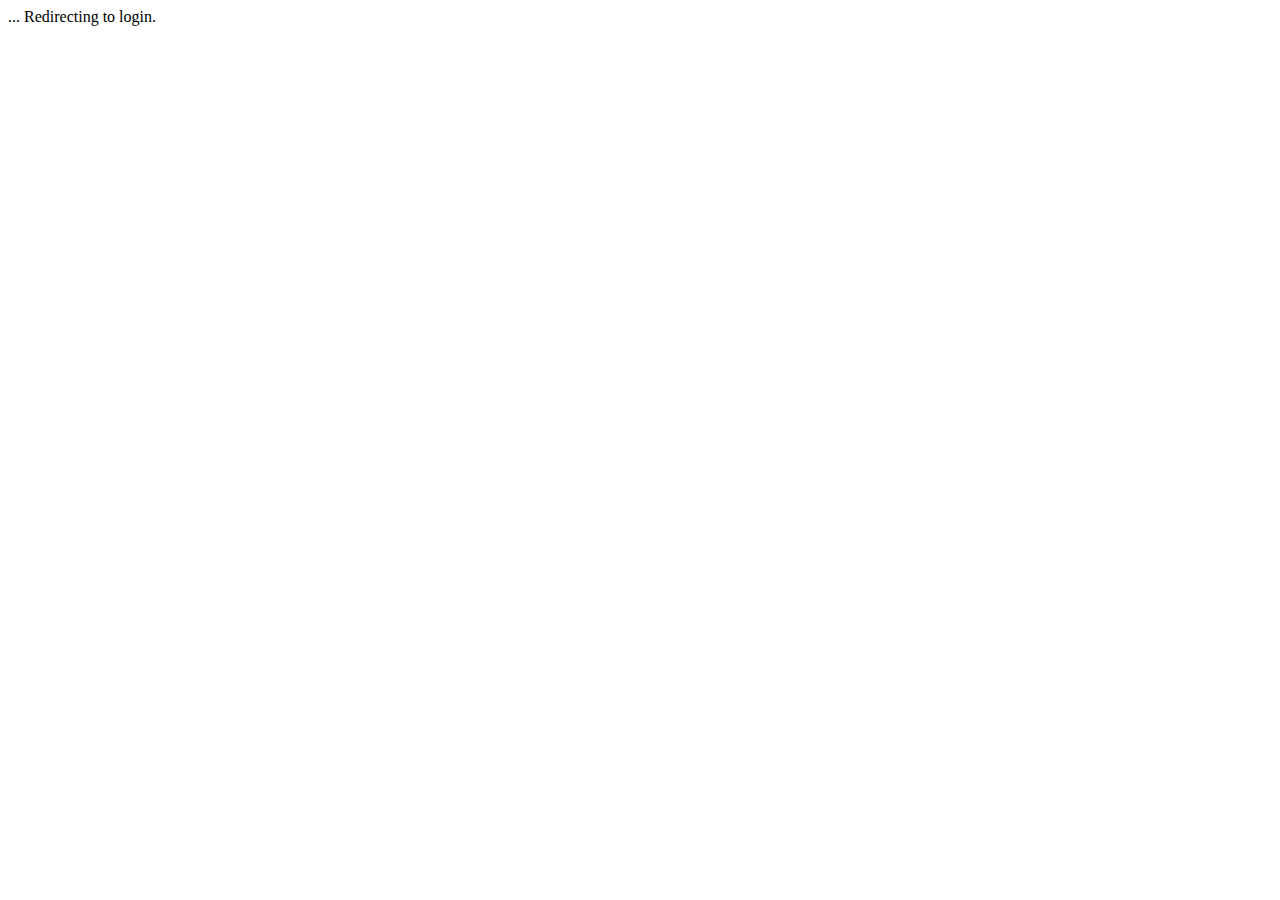
<file: index.html>
﻿<!DOCTYPE html>
<html xmlns="http://www.w3.org/1999/xhtml">
<head>
    <title>POTR</title>
    <meta http-equiv="refresh" content="0; url=login.php" />
</head>
<body>
    ... Redirecting to login.
</body>
</html>
</file>
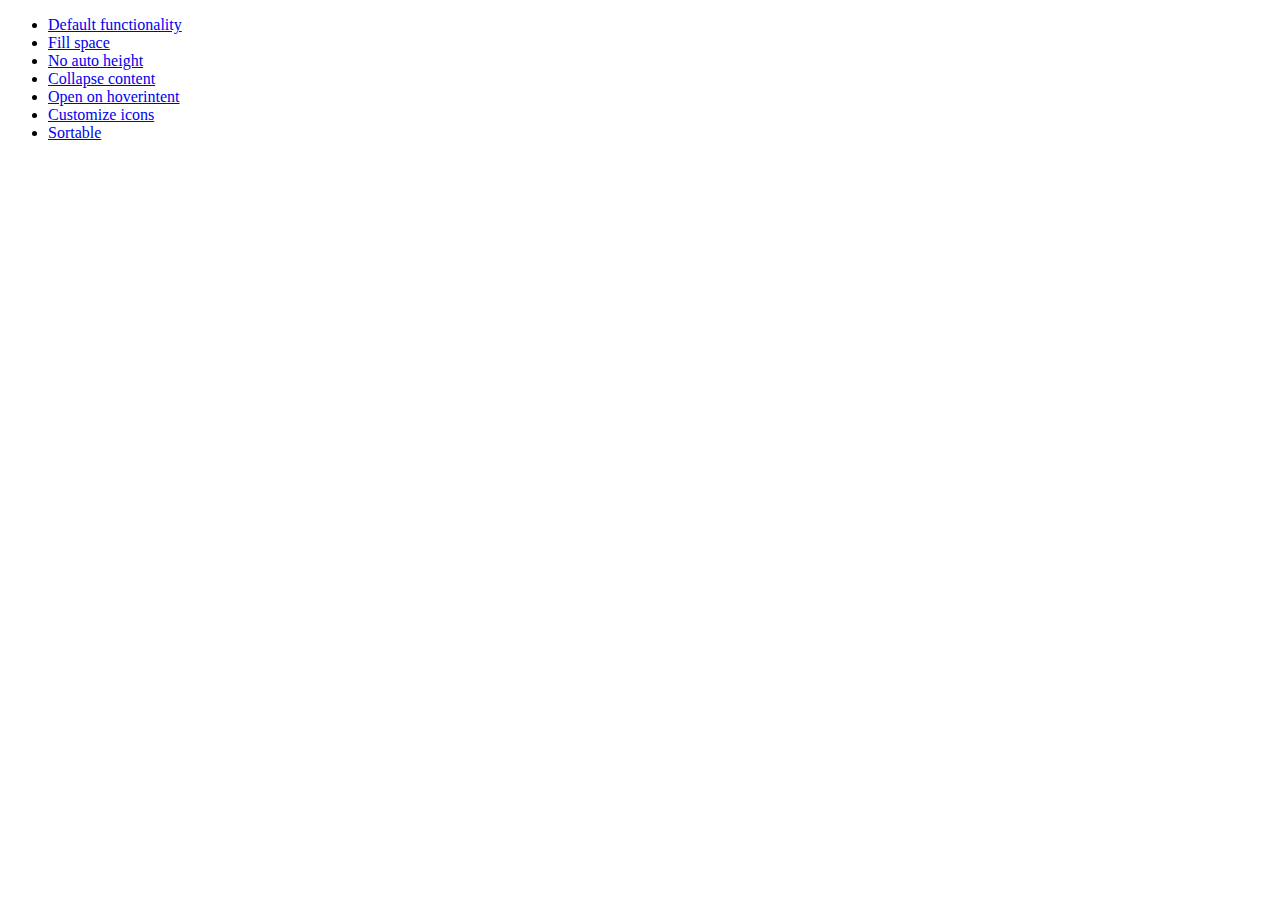
<file: scripts/jquery-ui-1.10.3/demos/accordion/index.html>
<!doctype html>
<html lang="en">
<head>
	<meta charset="utf-8">
	<title>jQuery UI Accordion Demos</title>
</head>
<body>

<ul>
	<li><a href="default.html">Default functionality</a></li>
	<li><a href="fillspace.html">Fill space</a></li>
	<li><a href="no-auto-height.html">No auto height</a></li>
	<li><a href="collapsible.html">Collapse content</a></li>
	<li><a href="hoverintent.html">Open on hoverintent</a></li>
	<li><a href="custom-icons.html">Customize icons</a></li>
	<li><a href="sortable.html">Sortable</a></li>
</ul>

</body>
</html>
</file>
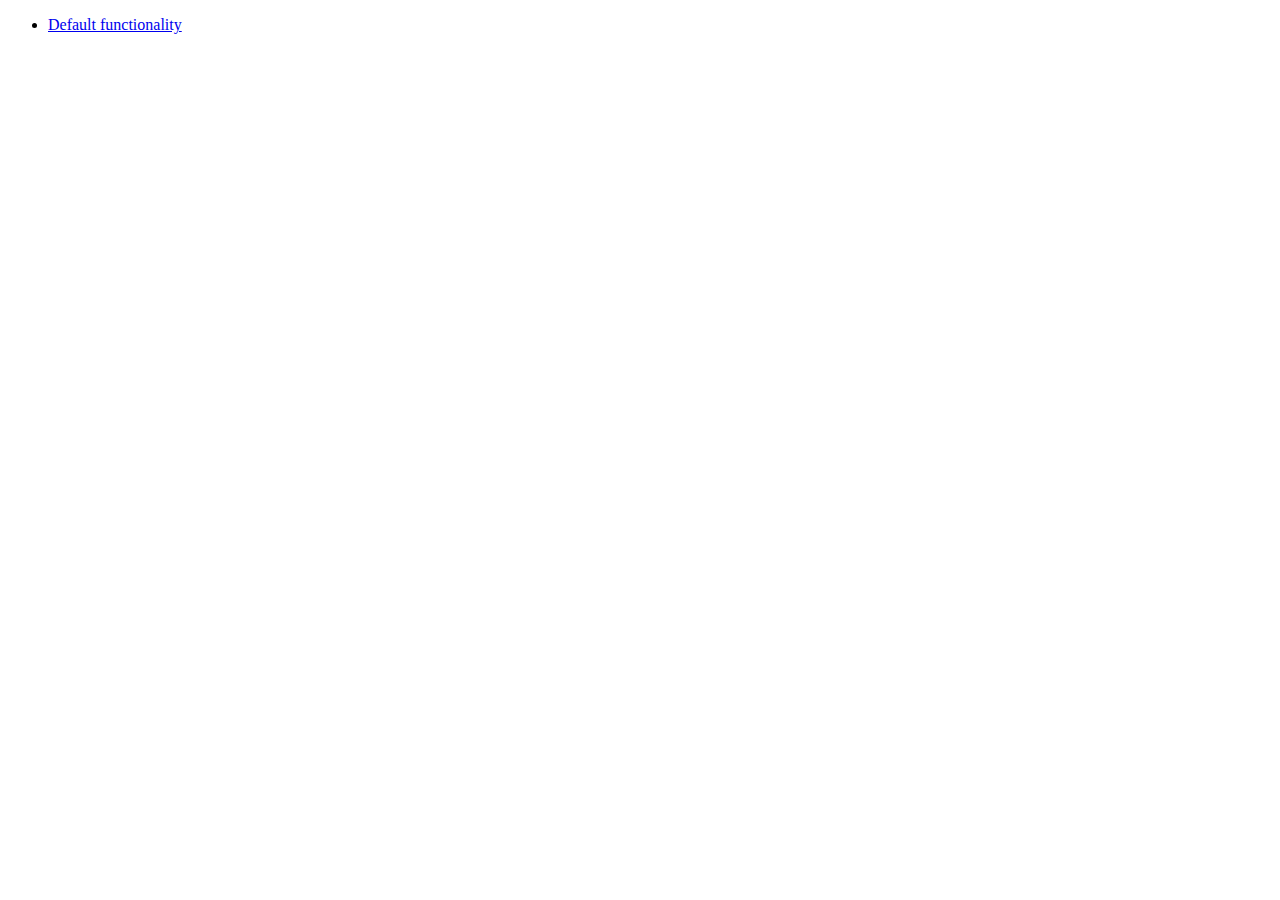
<file: scripts/jquery-ui-1.10.3/demos/addClass/index.html>
<!doctype html>
<html lang="en">
<head>
	<meta charset="utf-8">
	<title>jQuery UI Effects Demos</title>
</head>
<body>

<ul>
	<li><a href="default.html">Default functionality</a></li>
</ul>

</body>
</html>
</file>
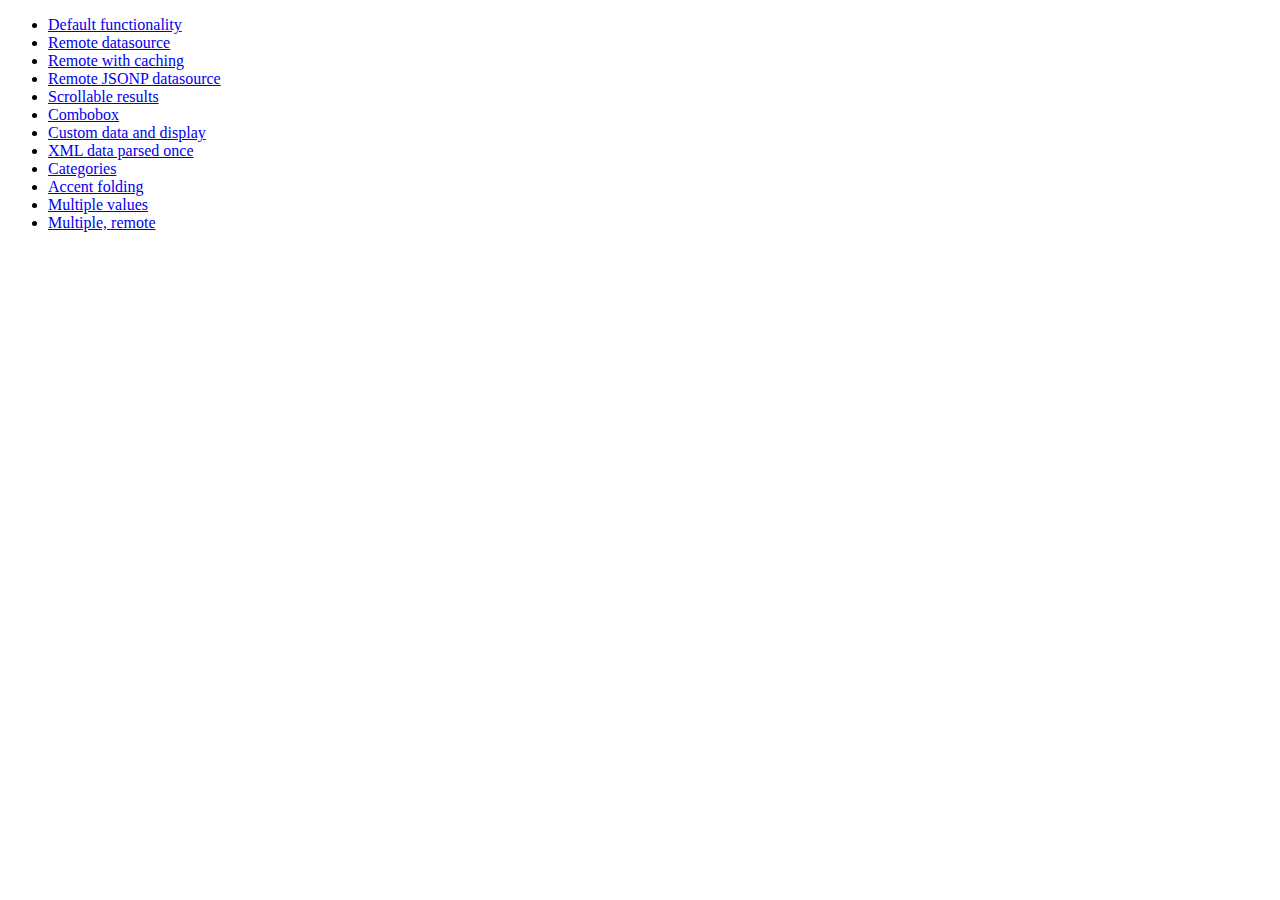
<file: scripts/jquery-ui-1.10.3/demos/autocomplete/index.html>
<!doctype html>
<html lang="en">
<head>
	<meta charset="utf-8">
	<title>jQuery UI Autocomplete Demos</title>
</head>
<body>

<ul>
	<li><a href="default.html">Default functionality</a></li>
	<li><a href="remote.html">Remote datasource</a></li>
	<li><a href="remote-with-cache.html">Remote with caching</a></li>
	<li><a href="remote-jsonp.html">Remote JSONP datasource</a></li>
	<li><a href="maxheight.html">Scrollable results</a></li>
	<li><a href="combobox.html">Combobox</a></li>
	<li><a href="custom-data.html">Custom data and display</a></li>
	<li><a href="xml.html">XML data parsed once</a></li>
	<li><a href="categories.html">Categories</a></li>
	<li><a href="folding.html">Accent folding</a></li>
	<li><a href="multiple.html">Multiple values</a></li>
	<li><a href="multiple-remote.html">Multiple, remote</a></li>
</ul>

</body>
</html>
</file>
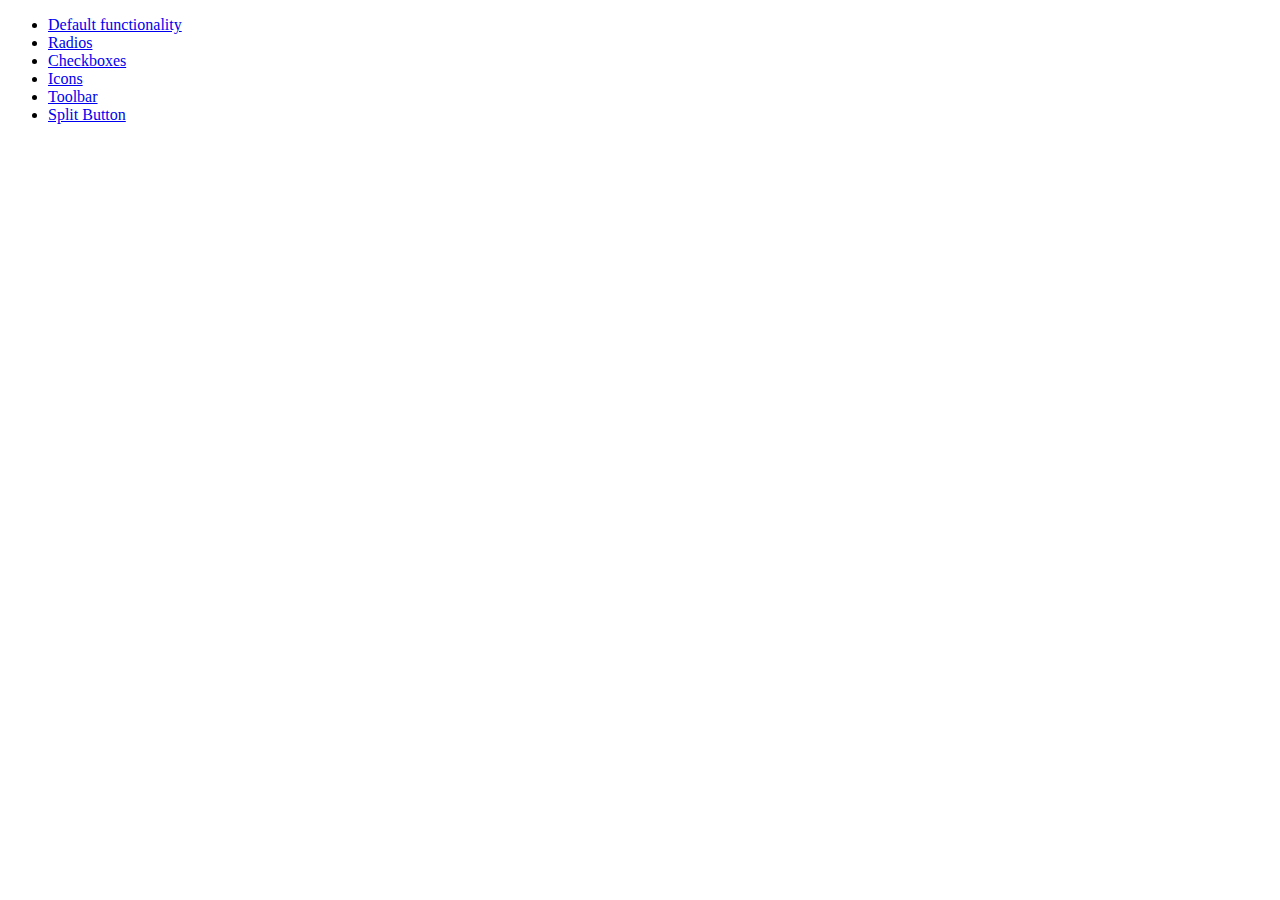
<file: scripts/jquery-ui-1.10.3/demos/button/index.html>
<!doctype html>
<html lang="en">
<head>
	<meta charset="utf-8">
	<title>jQuery UI Button Demos</title>
</head>
<body>

<ul>
	<li><a href="default.html">Default functionality</a></li>
	<li><a href="radio.html">Radios</a></li>
	<li><a href="checkbox.html">Checkboxes</a></li>
	<li><a href="icons.html">Icons</a></li>
	<li><a href="toolbar.html">Toolbar</a></li>
	<li><a href="splitbutton.html">Split Button</a></li>
</ul>

</body>
</html>
</file>
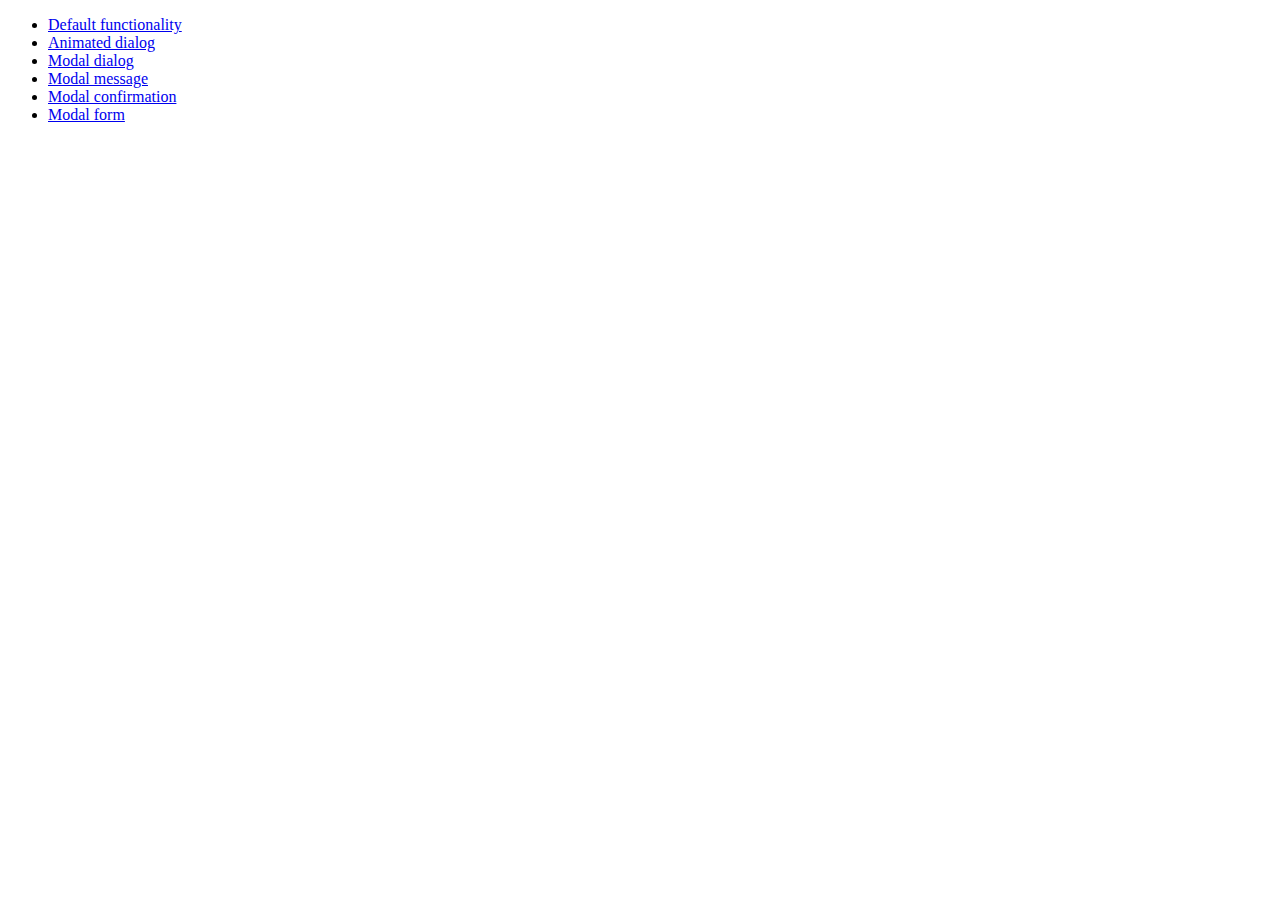
<file: scripts/jquery-ui-1.10.3/demos/dialog/index.html>
<!doctype html>
<html lang="en">
<head>
	<meta charset="utf-8">
	<title>jQuery UI Dialog Demos</title>
</head>
<body>

<ul>
	<li><a href="default.html">Default functionality</a></li>
	<li><a href="animated.html">Animated dialog</a></li>
	<li><a href="modal.html">Modal dialog</a></li>
	<li><a href="modal-message.html">Modal message</a></li>
	<li><a href="modal-confirmation.html">Modal confirmation</a></li>
	<li><a href="modal-form.html">Modal form</a></li>
</ul>

</body>
</html>
</file>
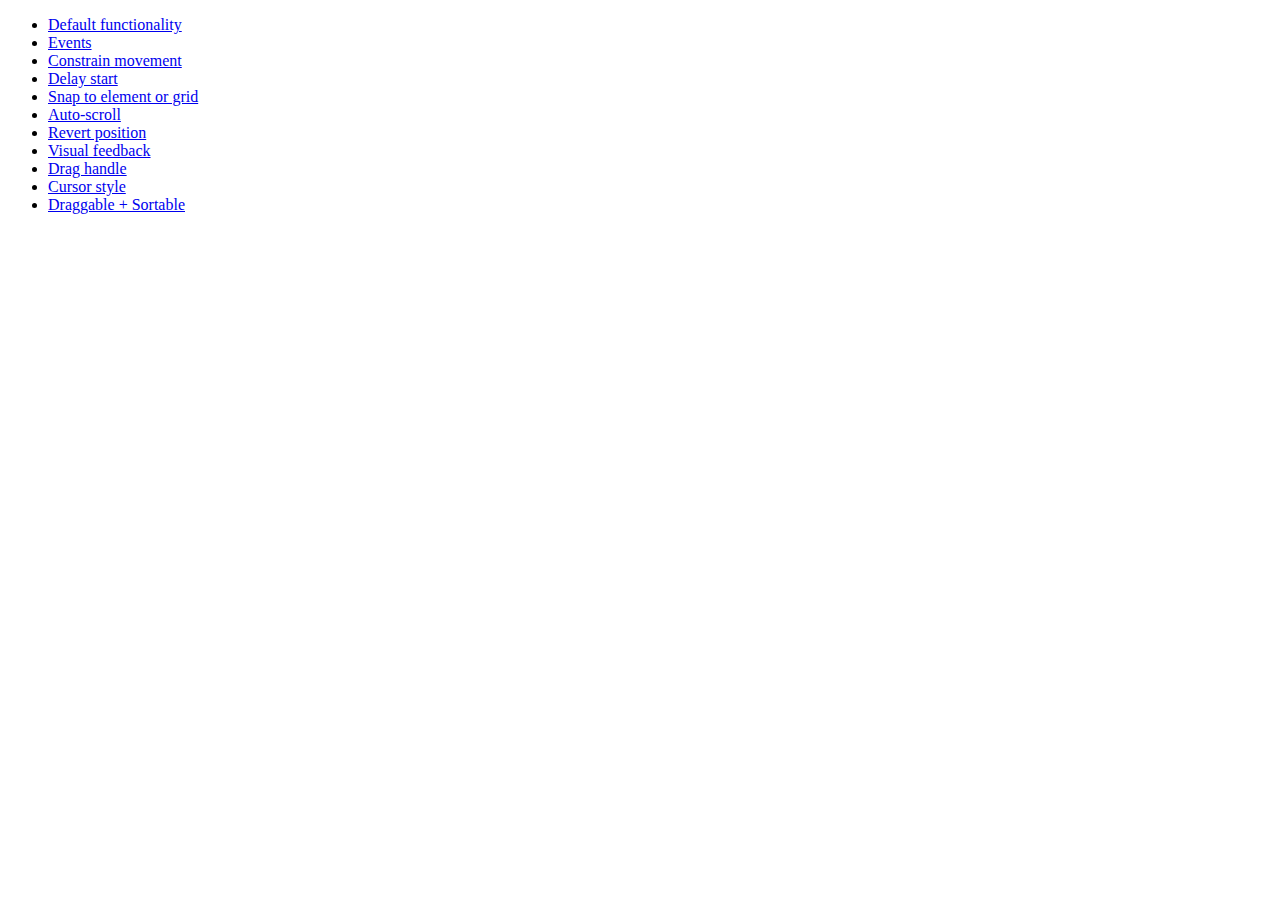
<file: scripts/jquery-ui-1.10.3/demos/draggable/index.html>
<!doctype html>
<html lang="en">
<head>
	<meta charset="utf-8">
	<title>jQuery UI Draggable Demos</title>
</head>
<body>

<ul>
	<li><a href="default.html">Default functionality</a></li>
	<li><a href="events.html">Events</a></li>
	<li><a href="constrain-movement.html">Constrain movement</a></li>
	<li><a href="delay-start.html">Delay start</a></li>
	<li><a href="snap-to.html">Snap to element or grid</a></li>
	<li><a href="scroll.html">Auto-scroll</a></li>
	<li><a href="revert.html">Revert position</a></li>
	<li><a href="visual-feedback.html">Visual feedback</a></li>
	<li><a href="handle.html">Drag handle</a></li>
	<li><a href="cursor-style.html">Cursor style</a></li>
	<li><a href="sortable.html">Draggable + Sortable</a></li>
</ul>

</body>
</html>
</file>
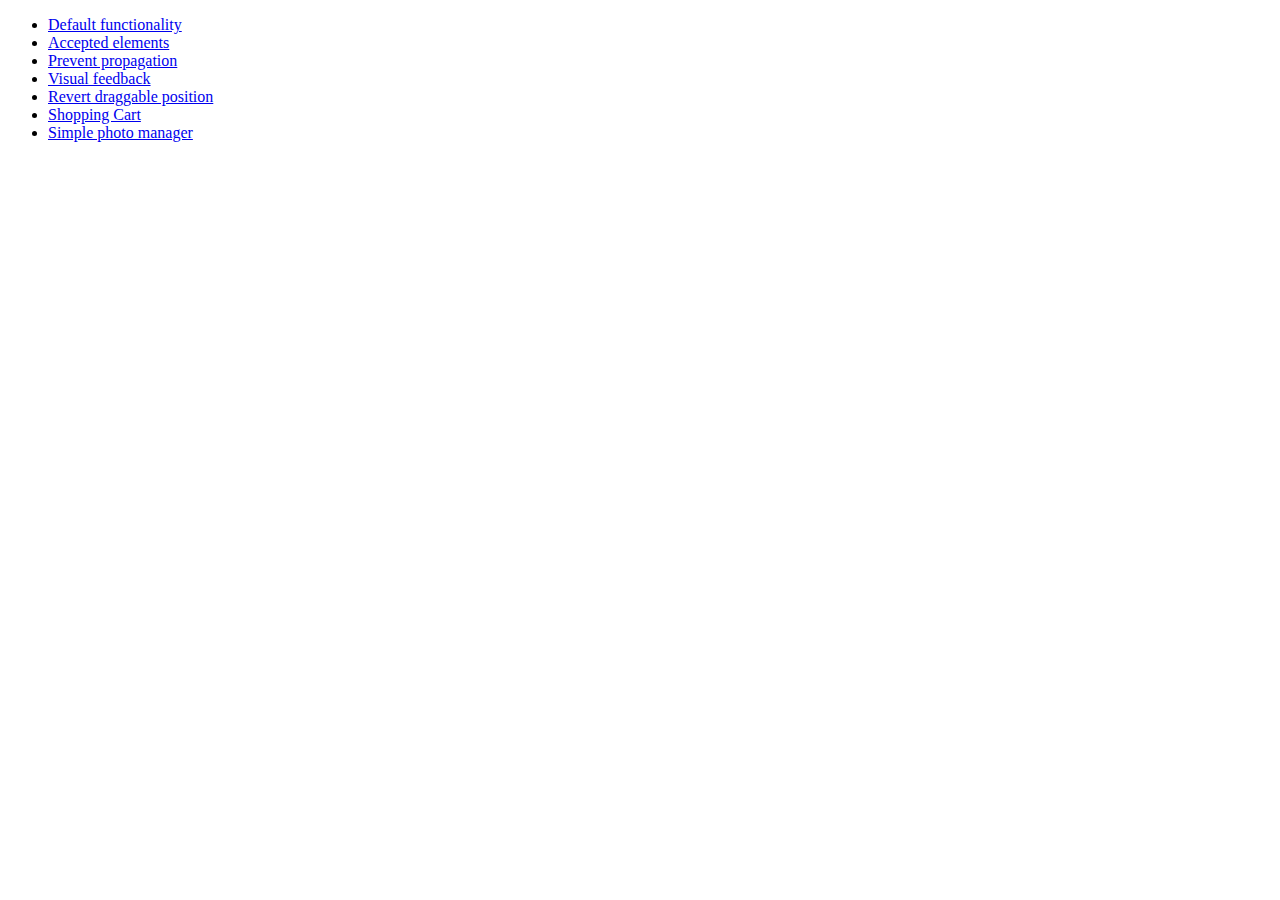
<file: scripts/jquery-ui-1.10.3/demos/droppable/index.html>
<!doctype html>
<html lang="en">
<head>
	<meta charset="utf-8">
	<title>jQuery UI Droppable Demos</title>
</head>
<body>

<ul>
	<li><a href="default.html">Default functionality</a></li>
	<li><a href="accepted-elements.html">Accepted elements</a></li>
	<li><a href="propagation.html">Prevent propagation</a></li>
	<li><a href="visual-feedback.html">Visual feedback</a></li>
	<li><a href="revert.html">Revert draggable position</a></li>
	<li><a href="shopping-cart.html">Shopping Cart</a></li>
	<li><a href="photo-manager.html">Simple photo manager</a></li>
</ul>

</body>
</html>
</file>
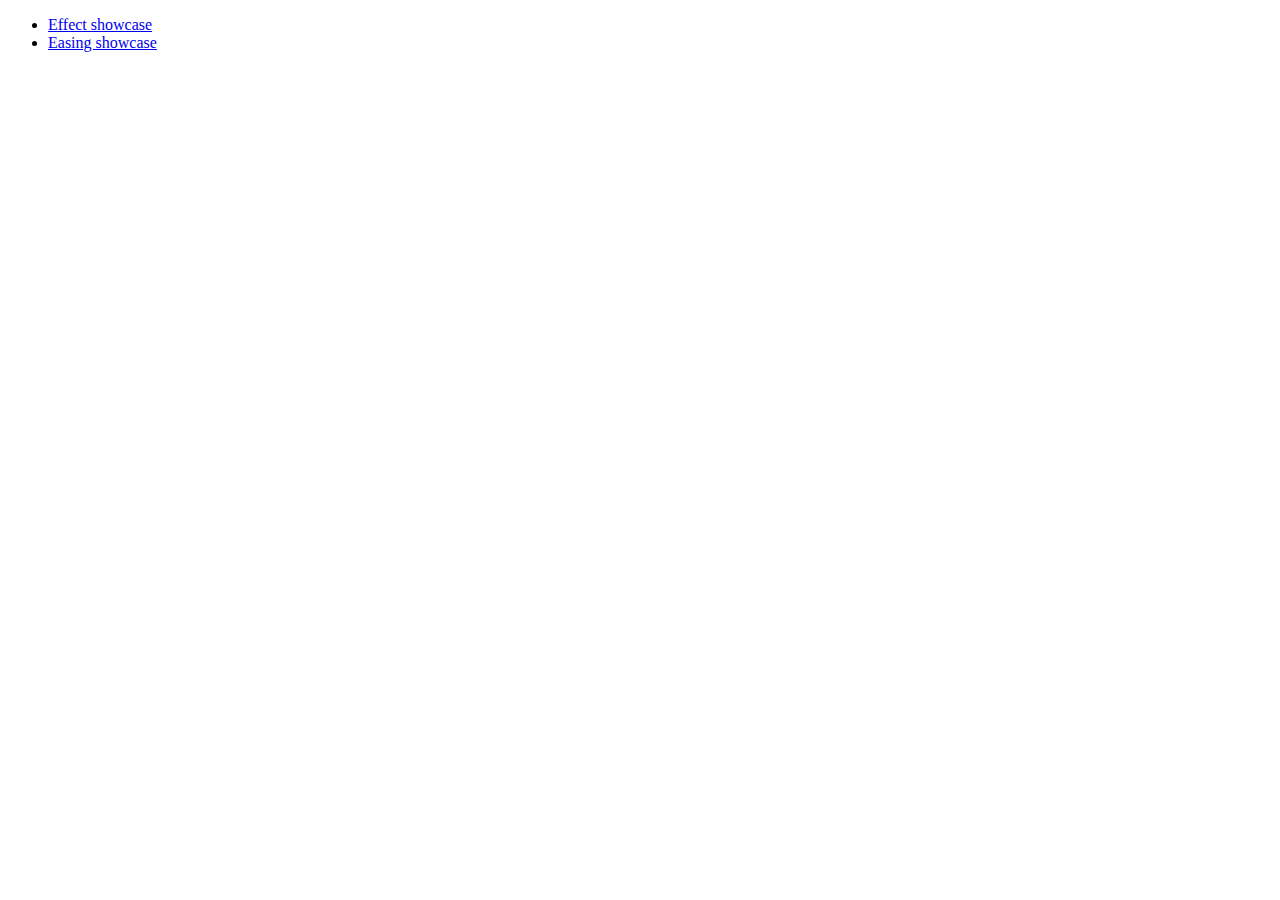
<file: scripts/jquery-ui-1.10.3/demos/effect/index.html>
<!doctype html>
<html lang="en">
<head>
	<meta charset="utf-8">
	<title>jQuery UI Effects Demos</title>
</head>
<body>

<ul>
	<li><a href="default.html">Effect showcase</a></li>
	<li><a href="easing.html">Easing showcase</a></li>
</ul>

</body>
</html>
</file>
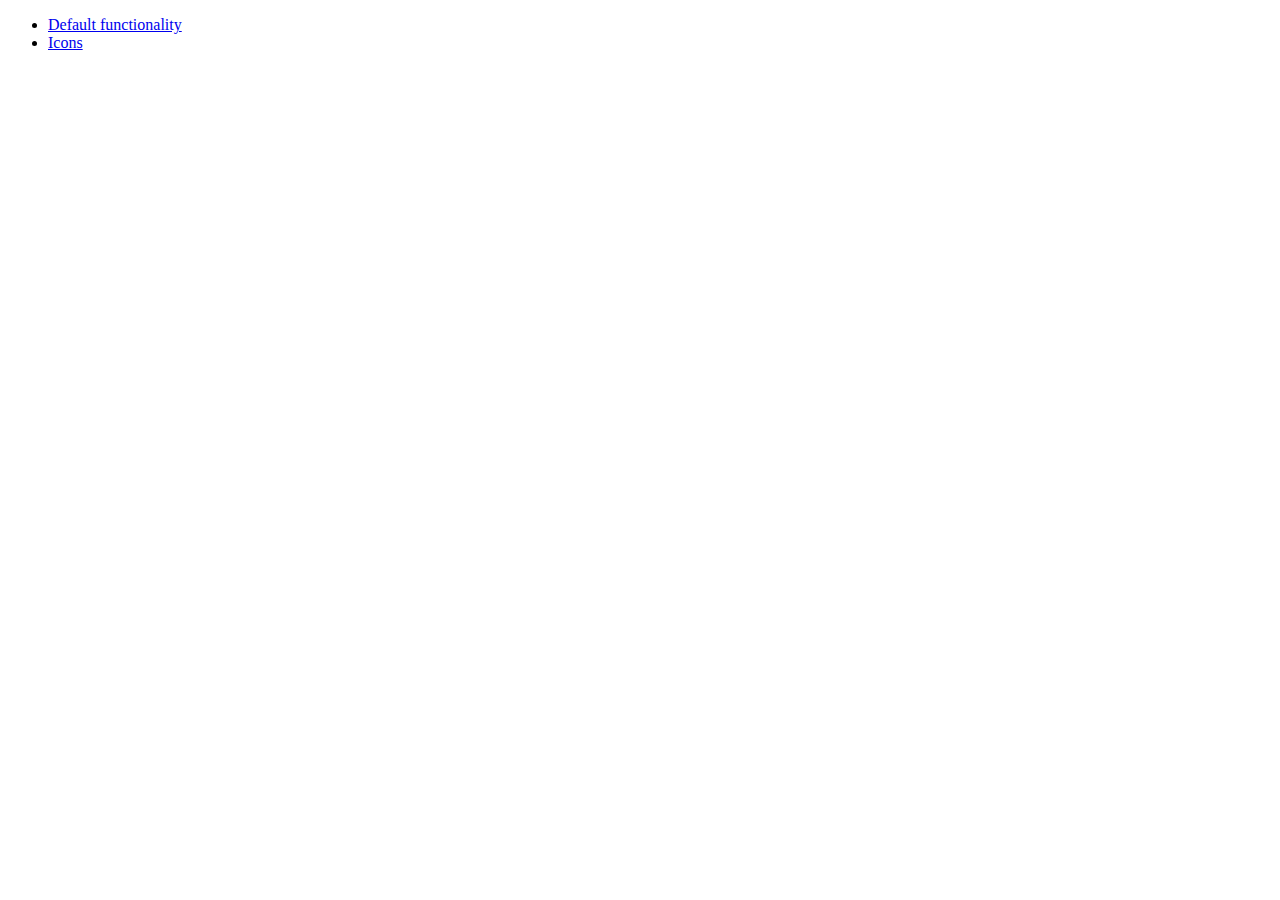
<file: scripts/jquery-ui-1.10.3/demos/menu/index.html>
<!doctype html>
<html lang="en">
<head>
	<meta charset="utf-8">
	<title>jQuery UI Menu Demos</title>
</head>
<body>

<ul>
	<li><a href="default.html">Default functionality</a></li>
	<li><a href="icons.html">Icons</a></li>
</ul>

</body>
</html>
</file>
